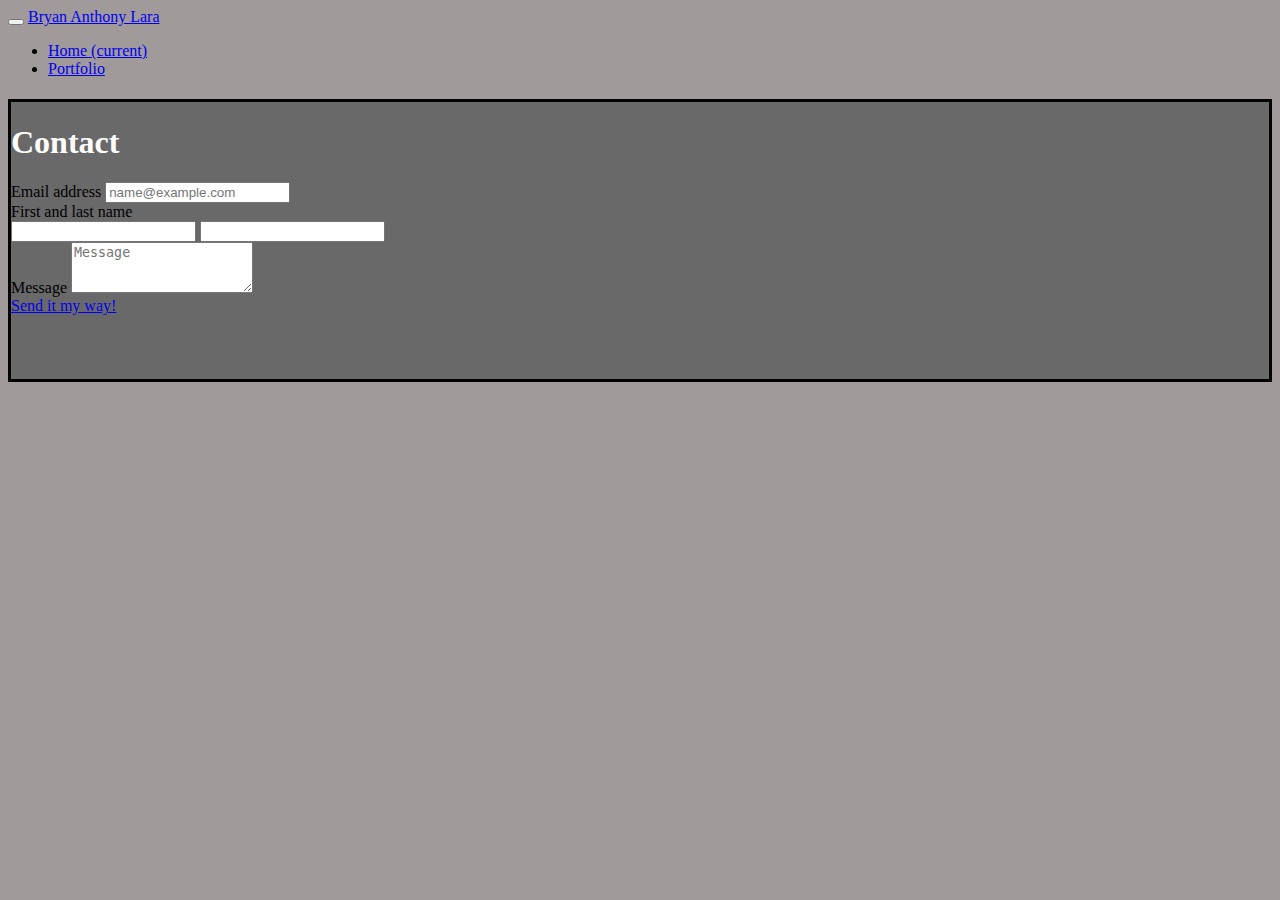
<file: contact.html>
<!doctype html>
<html lang="en">
  <head>
    <!-- Required meta tags -->
    <meta charset="utf-8">
    <meta name="viewport" content="width=device-width, initial-scale=1, shrink-to-fit=no">

    <!-- Bootstrap CSS -->
    <link rel="stylesheet" href="https://cdn.jsdelivr.net/npm/bootstrap@4.5.3/dist/css/bootstrap.min.css" integrity="sha384-TX8t27EcRE3e/ihU7zmQxVncDAy5uIKz4rEkgIXeMed4M0jlfIDPvg6uqKI2xXr2" crossorigin="anonymous">
    <link rel="stylesheet" href="style.css">
    <nav class="navbar navbar-expand-lg navbar-light bg-dark">
      <button class="navbar-toggler" type="button" data-toggle="collapse" data-target="#navbarTogglerDemo03" aria-controls="navbarTogglerDemo03" aria-expanded="false" aria-label="Toggle navigation">
        <span class="navbar-toggler-icon"></span>
      </button>
      <a class="navbar-brand" href="#"> Bryan Anthony Lara</a>
    
      <div class="collapse navbar-collapse" id="navbarTogglerDemo03">
        <ul class="navbar-nav mr-auto mt-2 mt-lg-0">
          <li class="nav-item active">
            <a class="nav-link" href="index.html">Home <span class="sr-only">(current)</span></a>
          </li>
          <li class="nav-item">
            <a class="nav-link" href="portfolio.html">Portfolio</a>
          </li>
        </ul>
      </div>
    </nav>
    <title>Contact Me</title>
  </head>
  <h1></h1>
  <body>
      <div class="container">
    <h1>Contact</h1>
    <form>
        <div class="form-group">
          <label for="exampleFormControlInput1">Email address</label>
          <input type="email" class="form-control" id="exampleFormControlInput1" placeholder="name@example.com">
        </div>
        <div class="input-group">
            <div class="input-group-prepend">
              <span class="input-group-text">First and last name</span>
            </div>
            <input type="text" aria-label="First name" class="form-control">
            <input type="text" aria-label="Last name" class="form-control">
        </div>
        <div class="form-group">
          <label for="exampleFormControlTextarea1">Message</label>
          <textarea class="form-control" id="exampleFormControlTextarea1" placeholder="Message" rows="3"></textarea>
        </div>
      </form>
      <a class="btn btn-dark" href="index.html" role="button">Send it my way!</a>
    </div>
  </body>
</html>
</file>
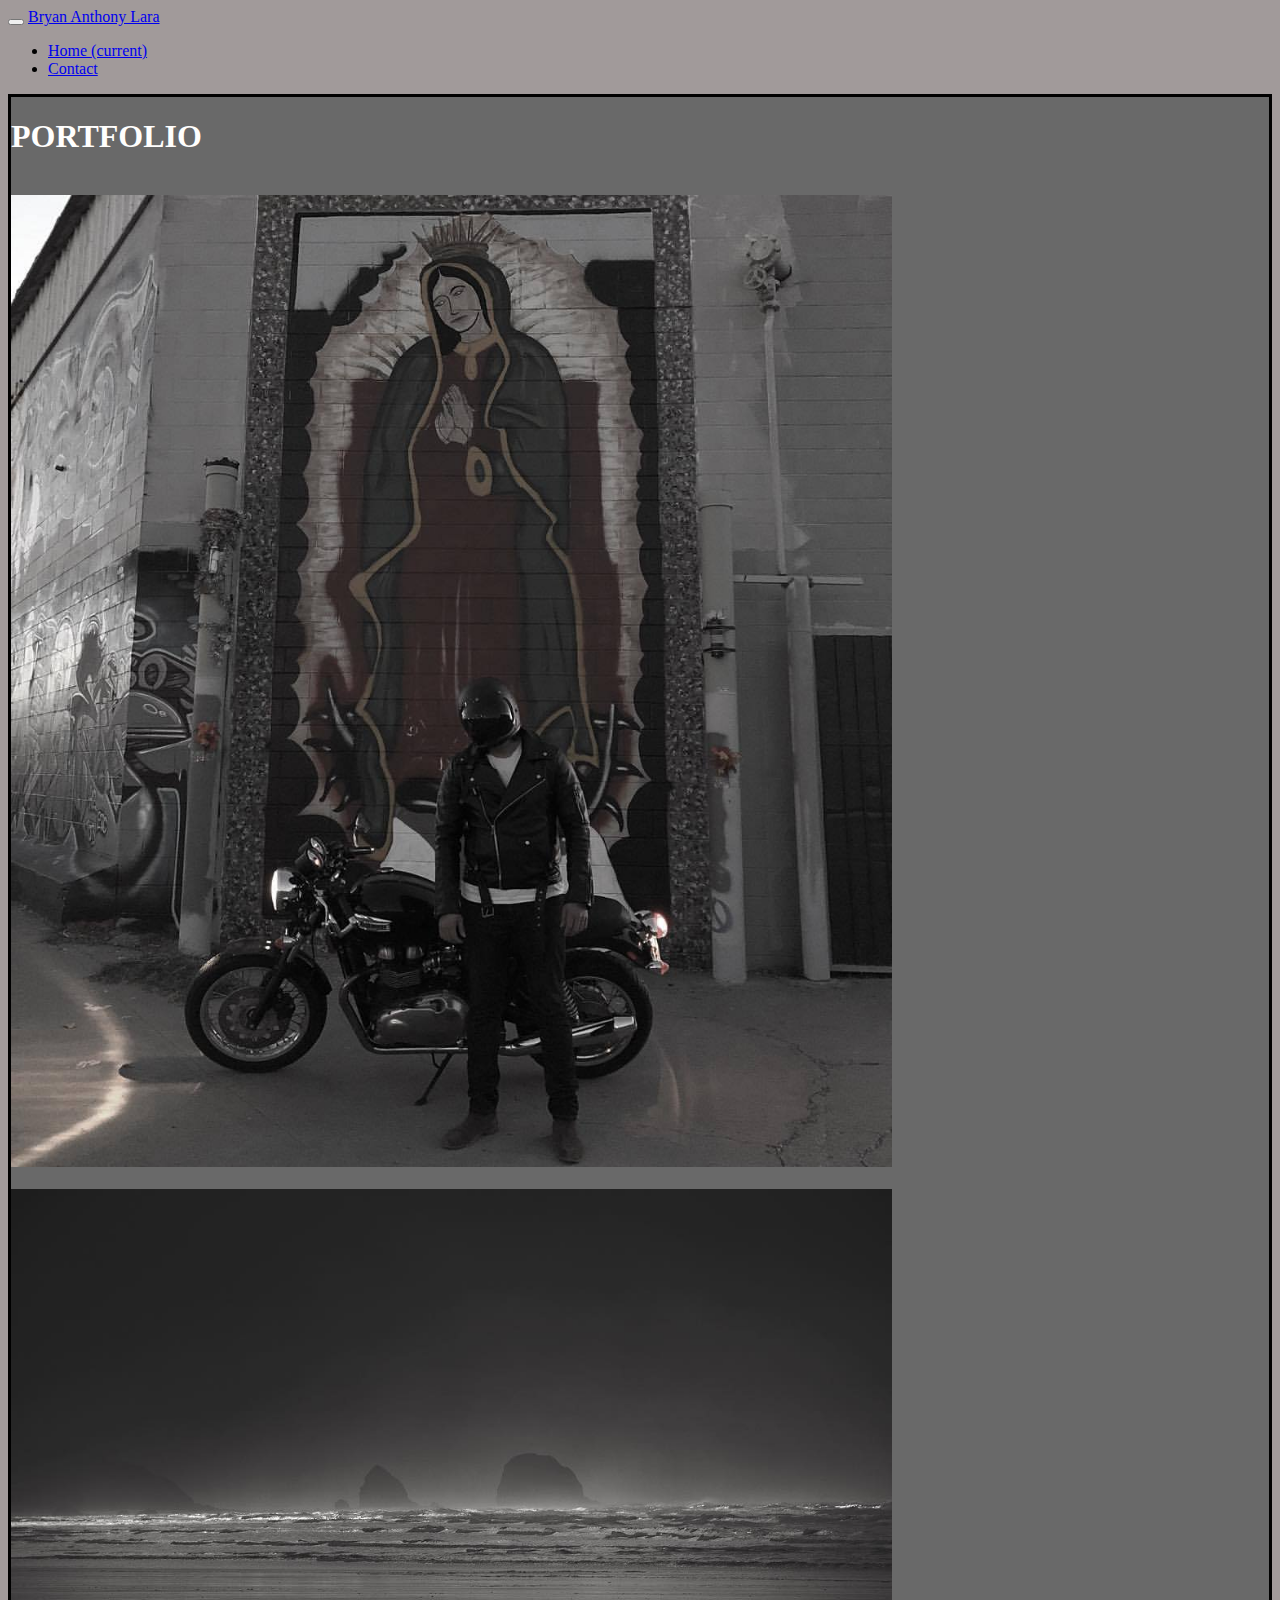
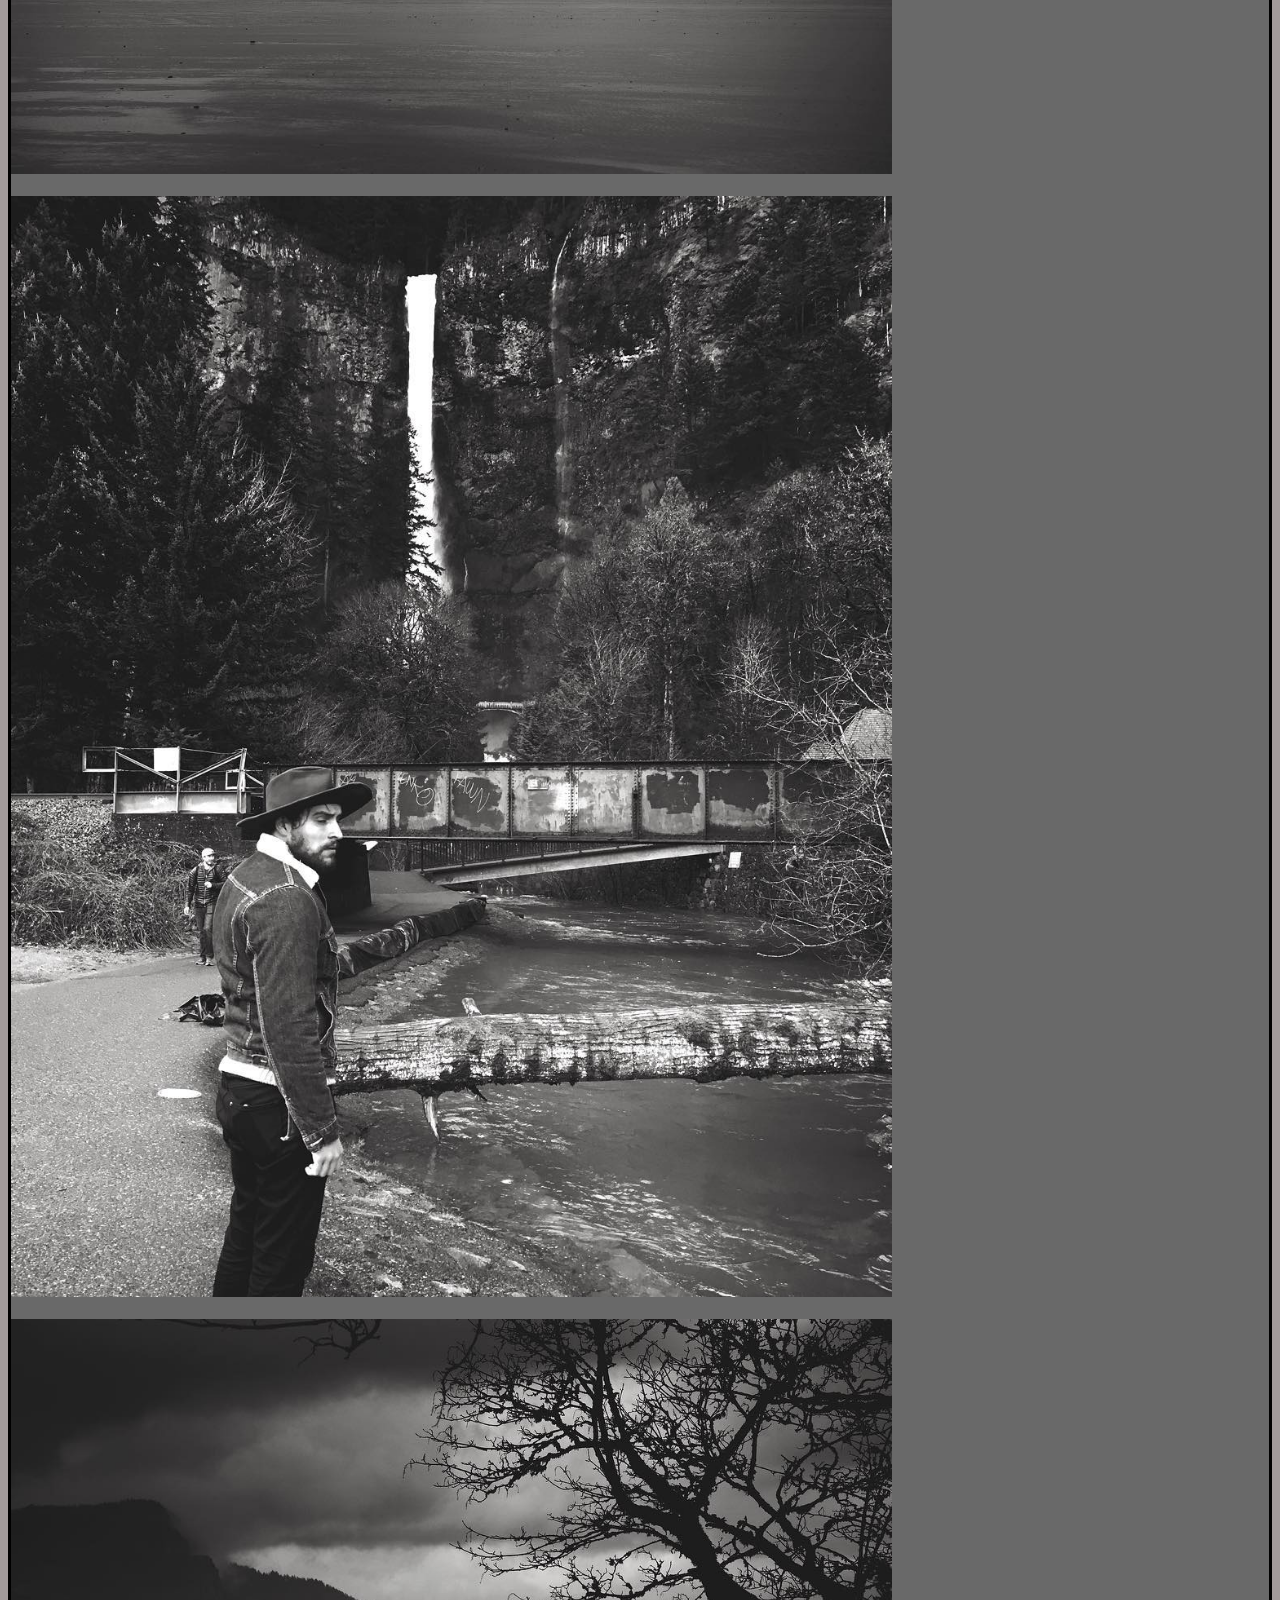
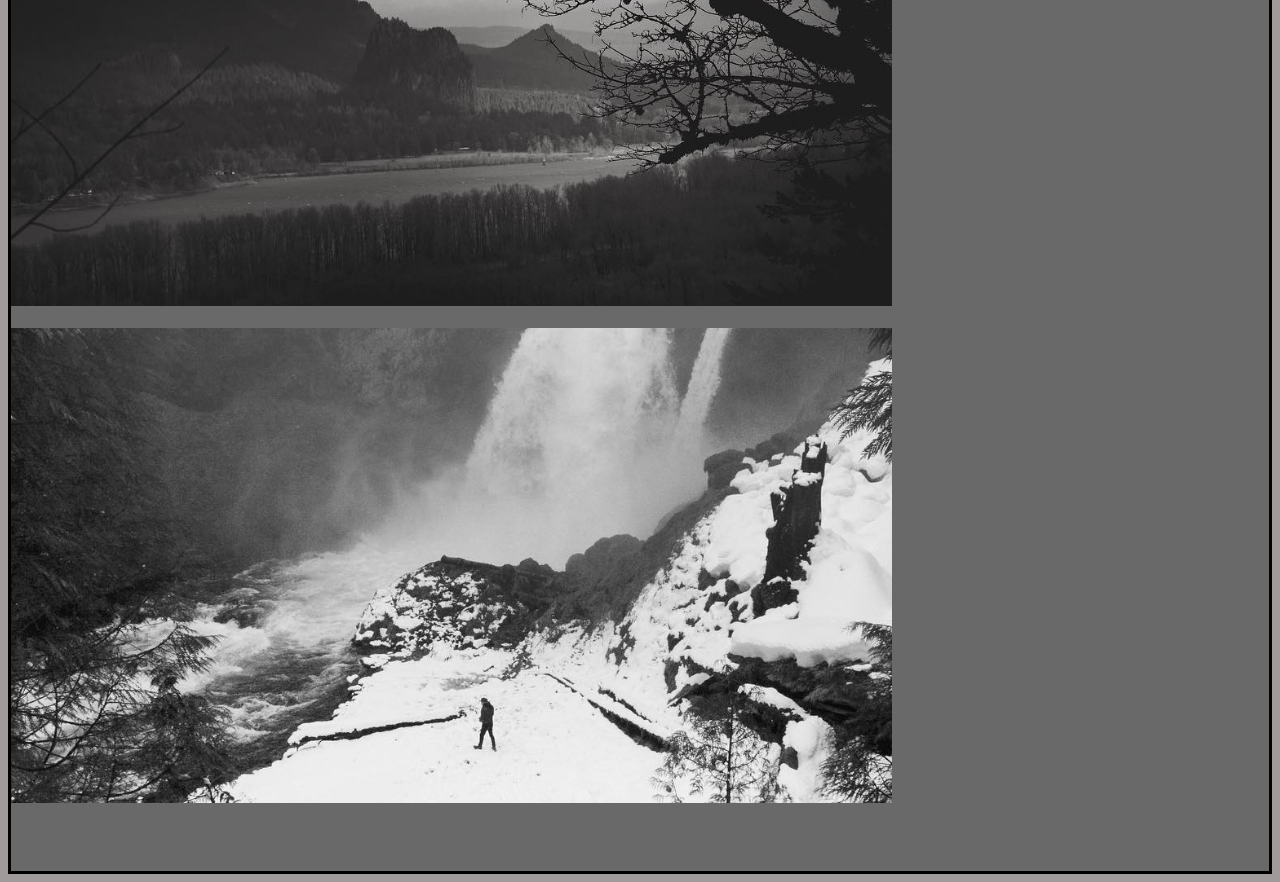
<file: portfolio.html>
<!doctype html>
<html lang="en">
  <head>
    <!-- Required meta tags -->
    <meta charset="utf-8">
    <meta name="viewport" content="width=device-width, initial-scale=1, shrink-to-fit=no">

    <!-- Bootstrap CSS -->
    <link rel="stylesheet" href="https://cdn.jsdelivr.net/npm/bootstrap@4.5.3/dist/css/bootstrap.min.css" integrity="sha384-TX8t27EcRE3e/ihU7zmQxVncDAy5uIKz4rEkgIXeMed4M0jlfIDPvg6uqKI2xXr2" crossorigin="anonymous">
    <link rel="stylesheet" href="style.css">
    
    <nav class="navbar navbar-expand-lg navbar-light bg-dark">
      <button class="navbar-toggler" type="button" data-toggle="collapse" data-target="#navbarTogglerDemo03" aria-controls="navbarTogglerDemo03" aria-expanded="false" aria-label="Toggle navigation">
        <span class="navbar-toggler-icon"></span>
      </button>
      <a class="navbar-brand" href="#"> Bryan Anthony Lara</a>
    
      <div class="collapse navbar-collapse" id="navbarTogglerDemo03">
        <ul class="navbar-nav mr-auto mt-2 mt-lg-0">
          <li class="nav-item active">
            <a class="nav-link" href="index.html">Home <span class="sr-only">(current)</span></a>
          </li>
          <li class="nav-item">
            <a class="nav-link" href="contact.html">Contact</a>
          </li>
        </ul>
      </div>
    </nav>
    <title>PORTFOLIO</title>
    <div  class="container">
  </head>
  
  <body>
    <h1>PORTFOLIO</h1>
    <div class="portfolio">
      <br>
  <img src="pictures1/guadalupe triumph.jpg" alt="triumph motorcycle in front of mural" style="width: 70%;"> 
    </br>
    <br>
  <img src="pictures1/haystack rock.jpg" alt="haystack rock" style="width: 70%;">
  </br>
  <br>
  <img src="pictures1/multnomah falls.jpg" alt="Multnomah falls" style="width: 70%;">
</br>
<br>
  <img src="pictures1/oregon border.jpg" alt="northern oregon border" style="width: 70%;">
</br>
<br>
  <img src="pictures1/under sahalie falls.jpg" alt="under sahalie falls" style="width: 70%;">
</div>
  </body>
</html>
</file>
<file: style.css>
body {
    background-color: rgb(161, 154, 154);
    font-family: Helvetica Neue Ultra Light;
}

h1{
    color: rgb(255, 254, 253);
}
.container {
    border-style: solid;
    background-color: dimgray;
    margin: auto;
    padding-bottom: 5%;
    page-break-after: auto;
    align-items: center;
}
</file>
